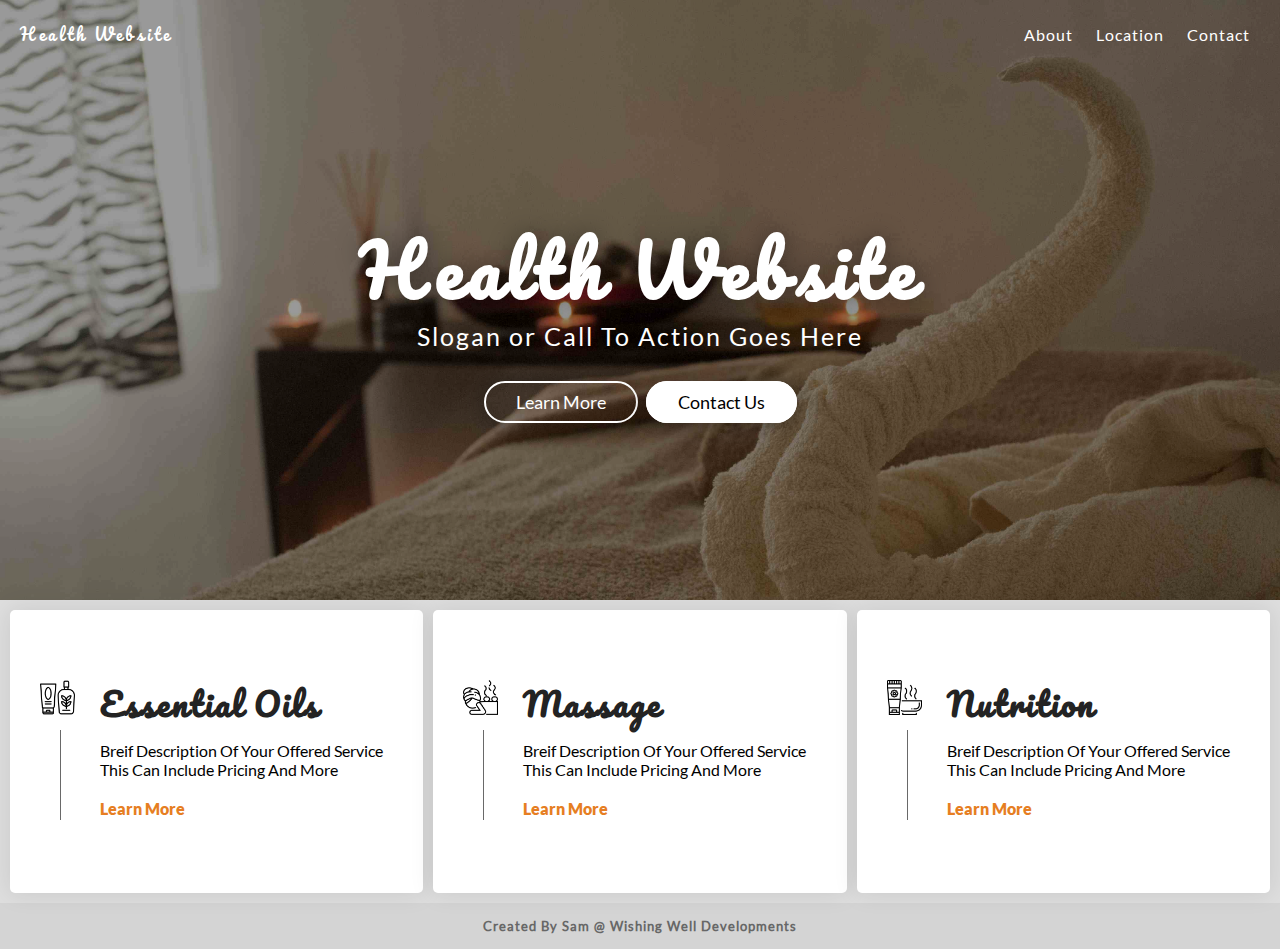
<file: index.html>
<html>
	<head>
		<title>Massage Website Template</title>
		<link rel="stylesheet" type="text/css" href="master.css">
	</head>
	<body>
		<div class="hero-nav">
			<p style="letter-spacing:3px;">Health Website</p>	
			<div class="right">
				<a>About</a>
				<a>Location</a>
				<a>Contact</a>
			</div>
		</div>
		<div class='hero'>
			<div class="hero-container">
				<h1>Health Website</h1>	
				<p>Slogan or Call To Action Goes Here<p/>
				<div class="btns">
					<a>Learn More</a>
					<a class="act">Contact Us</a>
				</div>
			</div>
		</div>
		<div class="services">
			<div class="box">
				<img src="icon.png" width="35px" height="auto"></img>
				<div class="coolline"></div>
				<div class="box-container">
					<h1>Essential Oils</h1>
					<p>Breif Description Of Your Offered Service This Can Include Pricing And More</p>
					<a href='temp.html'>Learn More</a>
				</div>
			</div>
			<div class="box">
				<img src="massage.png" width="35px" height="auto"></img>
				<div class="coolline"></div>
				<div class='box-container'>
					<h1>Massage</h1>
					<p>Breif Description Of Your Offered Service This Can Include Pricing And More</p>
					<a>Learn More</a>
				</div>
			</div>
			<div class="box">
				<img src="cream.png" width="35px" height="auto"></img>
				<div class="coolline"></div>
				<div class='box-container'>
					<h1>Nutrition</h1>
					<p>Breif Description Of Your Offered Service This Can Include Pricing And More</p>
					<a>Learn More</a>
				</div>
			</div>
			<div class="box" id="hidey">
				<img src="call.png" width="35px" height="auto"></img>
				<div class="coolline"></div>
				<div class='box-container'>
					<h1>Contact</h1>
					<p>Breif Description Of Your Offered Service This Can Include Pricing And More</p>
					<a>Call Now</a>
				</div>
			</div>
		</div>
		<div class="madeby">
			<h1>Created By Sam @ Wishing Well Developments</h1>
		</div>
	</body>
	<script src="jquery.min.js"></script>
	<script>
		$('.madeby').click(function(){
            document.location.href = 'https://wishingwelldevelopments.com';
		});
	</script>
</html>
</file>
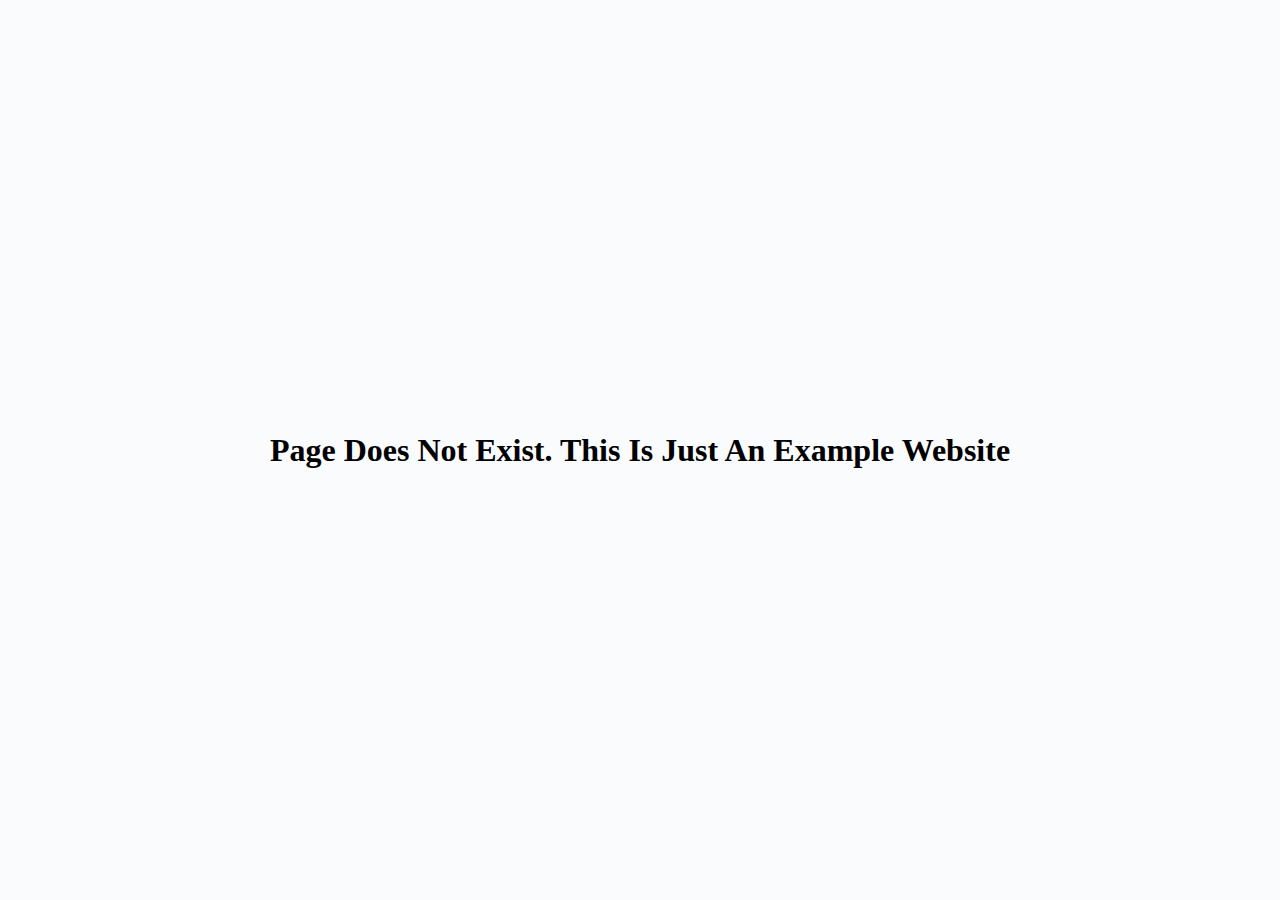
<file: temp.html>
<html>
	<head>
		<title>Example Page</title>	
		<link rel='stylesheet' type ='text/css' href='temp.css'>
	</head>
	<body>
		<h1>Page Does Not Exist. This Is Just An Example Website</h1>
	</body>
</html>
</file>
<file: master.css>
@font-face {
	font-family:fonty;
	src:url(font.ttf);
}
@font-face {
	font-family:lato-bold;
	src:url(Lato-Black.ttf);
}
@font-face {
	font-family:lato-reg;
	src:url(Lato-Regular.ttf);
}
body{
    background-color:#d4d4d4;
}
* {
	margin:0px;
	padding:0px;	
	font-family:lato-reg;
}
.hero {
	width:100%;
	height:600px;
	display:flex;
	background-image:url('wall.jpg');
	justify-content:center;
	background-size:cover;
	background-position:top;
	align-items:center;
	flex-direction:column;
	text-align:center;
	position:relative;
}
.hero::before{
	content: '  ';
	display:block;
	width:100%;
	height:100%;
	background-color:rgba(0,0,0,0.4);
	position:absolute;
	top:0px;
	z-index:9;
	left:0px;
}
.hero-container{
	z-index:9999;
}
.hero-container h1 {
	font-size:70px;
	letter-spacing:5px;
	margin-top:-20px;
	margin-bottom:-10px;
	font-family:fonty;
	color:white;
	text-shadow:0px 0px 25px rgba(0,0,0,0.4);
}
.hero-container p {
	color:white;
	font-size:25px;
	text-shadow:0px 0px 25px rgba(0,0,0,0.6);
	letter-spacing:2px;
}
.hero-nav{
	width:100%;
	height:auto;
	position:absolute;
	top:0px;
	padding:20px;
	box-sizing:border-box;
	z-index:99999;
	left:0px;
}
.hero-nav p {
	color:white;
	font-family:fonty;
	float:left;
}
.hero-nav .right{
	float:right;
    position:relative;
    right:-10px;
}
.hero-nav a {
	color:white;
	font-size:16px;
	letter-spacing:1px;
	margin-right:20px;
	position:relative;
	top:5px;
}
.services{
	width:100%;
	height:auto;
	padding:10px;
    background-color:	#dedede;
    display:grid;
	grid-template-columns:1fr 1fr 1fr;
	grid-gap:10px;
	box-sizing:border-box;
}
.box{
	position:relative;
	background-color:white;
    box-shadow:0px 0px 25px rgba(0,0,0,0.1);
	border-radius:5px;
	padding:60px;
    padding-bottom:100px;
	box-sizing:border-box;
}
.box-container{
	position:relative;
	top:5px;
	left:30px;
}
.box img {
	margin-bottom:10px;
	position:absolute;
	top:70px;
	left:30px;
}
.box h1 {
	margin-bottom:10px;
	font-family:fonty;
	color:#232323;
	letter-spacing:2px;
}
.box a {
	color:#e67e22;
	text-decoration:none;
	position:relative;
	top:20px;
	border-radius:4px;
	font-family:lato-bold;
}
.btns a {
	color:white;
	font-size:18px;
	padding:8px 30px;
	box-shadow:0px 0px 25px rgba(0,0,0,0.4);
	border:2px solid white;
	position:relative;
	top:40px;
	border-radius:30px;
}
.btns a.act{
	margin-left:5px;
	background-color:white;
	color:black;
}
.madeby{
	width:100%;
	height:auto;
	background-color:#d4d4d4;
	padding:15px;
	text-align:center;
	box-sizing:border-box;
}
.madeby h1 {
	font-size:13px;
	letter-spacing:1px;
	color:#676767;
}
.space{
	width:100%;
	height:400px;
}
.coolline{
	width:1px;
	position:absolute;
	height:90px;
	left:50px;
	top:120px;
	background-color:#696969;
}
#hidey{
    display:none;
}
@media screen and (max-width: 1073px) {
   .services{
	    grid-template-columns:1fr 1fr;
   }
   #hidey{
        display:block;
   }
}
@media screen and (max-width: 730px){
    .services{
	    grid-template-columns:1fr;
        
    }
   #hidey{
        display:none;
   }
} 
.madeby:hover{
    cursor:pointer;
}
</file>
<file: temp.css>
* {
	margin:0px;
	padding:0px;
}
body{
	background-color:#fafbfc;
	display:flex;
	justify-content:center;
	align-items:center;
	text-align:center;
}
</file>
